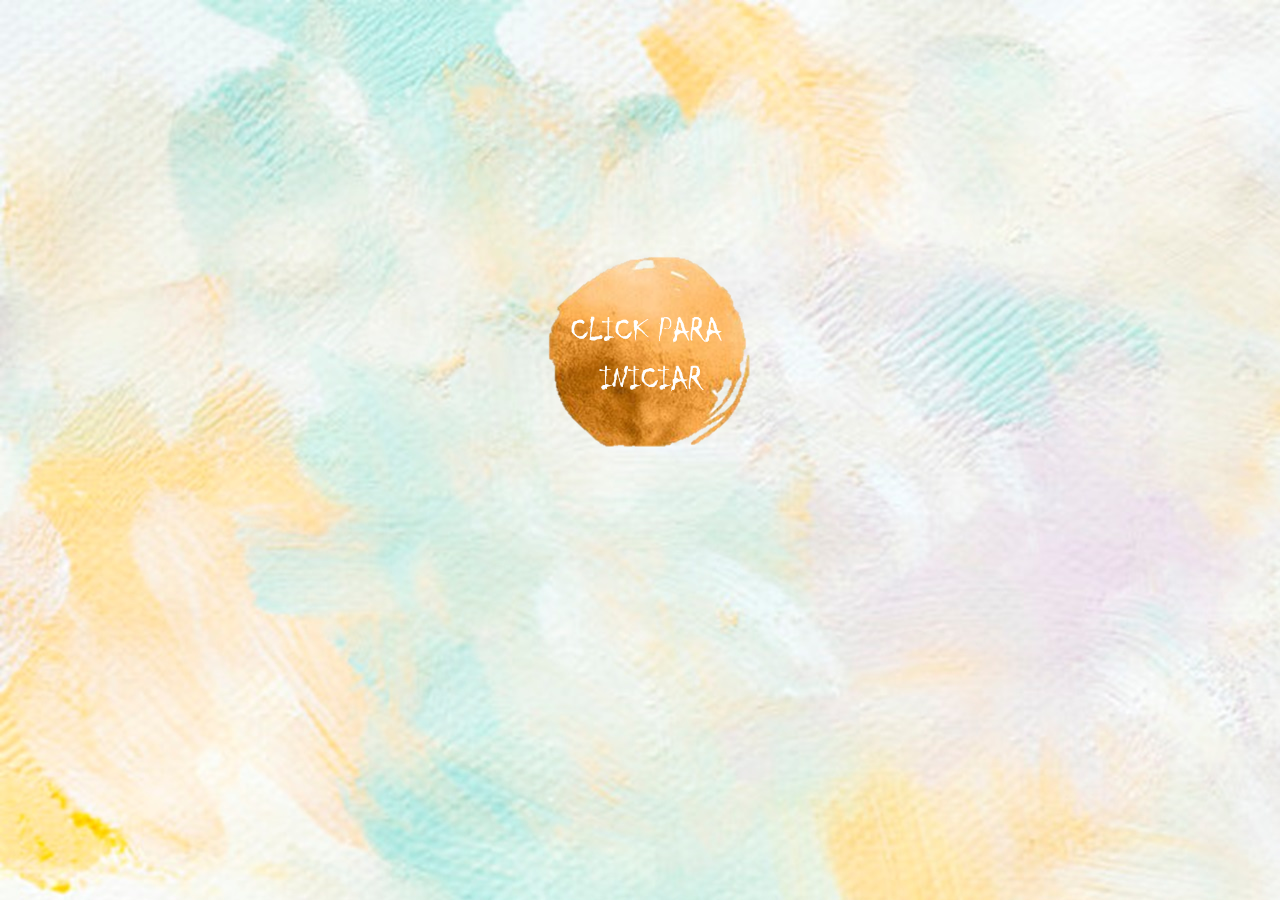
<file: index.html>
<!DOCTYPE html>
<html>
<head>
	<title>Bienvenida</title>
	<link rel="stylesheet" type="text/css" href="estilo.css">
	<script src="script.js" language="javascript" type="text/javascript"></script>
</head>
<body background="fondot.jpg">
	<div class="botonv" id="boton"  onclick="bnda();">
		<img src="b1.png" style="width: 300px; height: 240px;">
	</div>
	
	<div class="bndai" id="b">
		<audio id="ini">
			<source src="ini.mp3" type="audio/mpeg">
		</audio>
	</div>

</body>
</html>
</file>
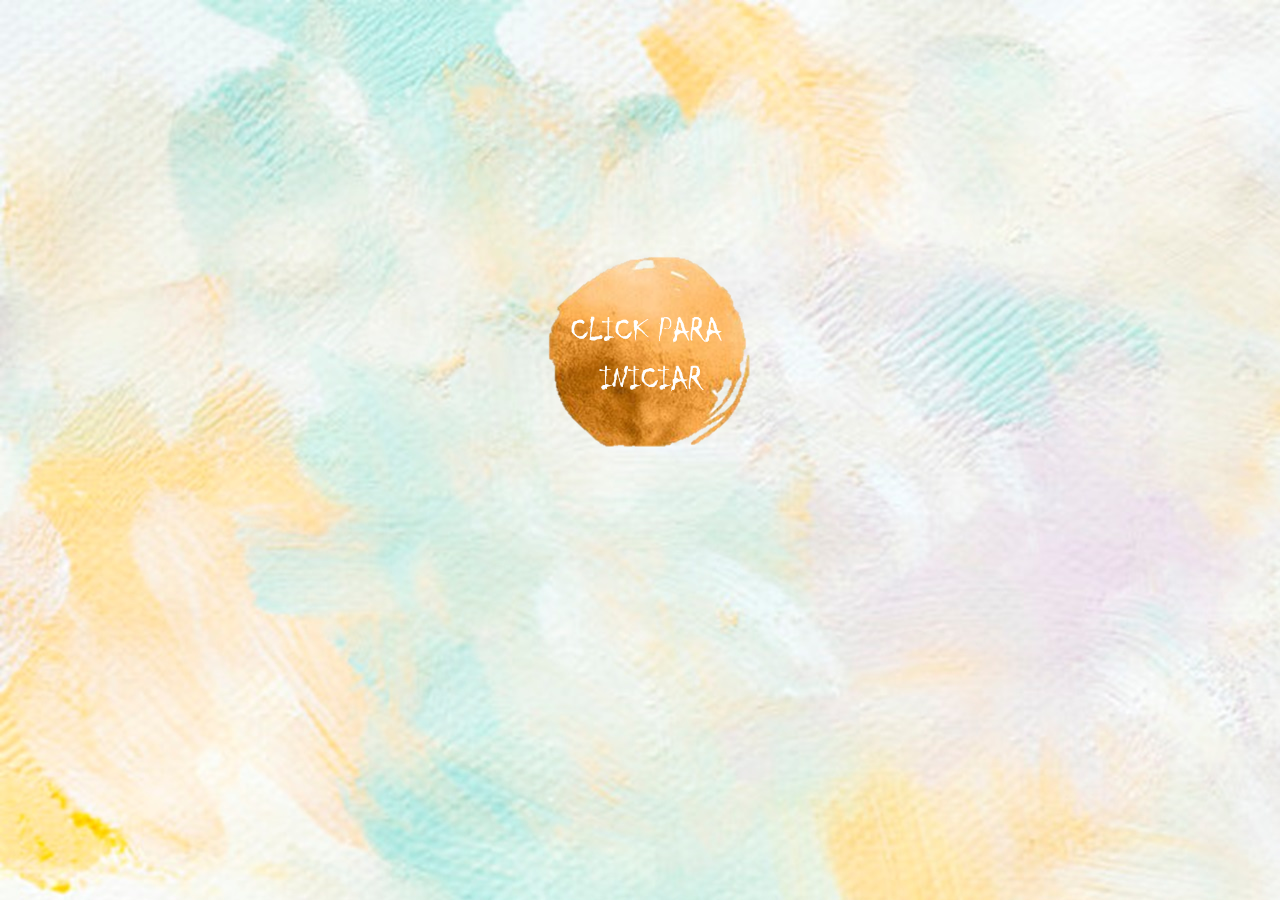
<file: pag1.html>
<!DOCTYPE html>
<html>
<head>
	<title>Bienvenida</title>
	<link rel="stylesheet" type="text/css" href="estilo.css">
	<script src="script.js" language="javascript" type="text/javascript"></script>
</head>
<body background="fondot.jpg">
	<div class="botonv" id="boton"  onclick="bnda();">
		<img src="b1.png" style="width: 300px; height: 240px;">
	</div>
	
	<div class="bndai" id="b">
		<audio id="ini">
			<source src="ini.mp3" type="audio/mpeg">
		</audio>
	</div>

</body>
</html>
</file>
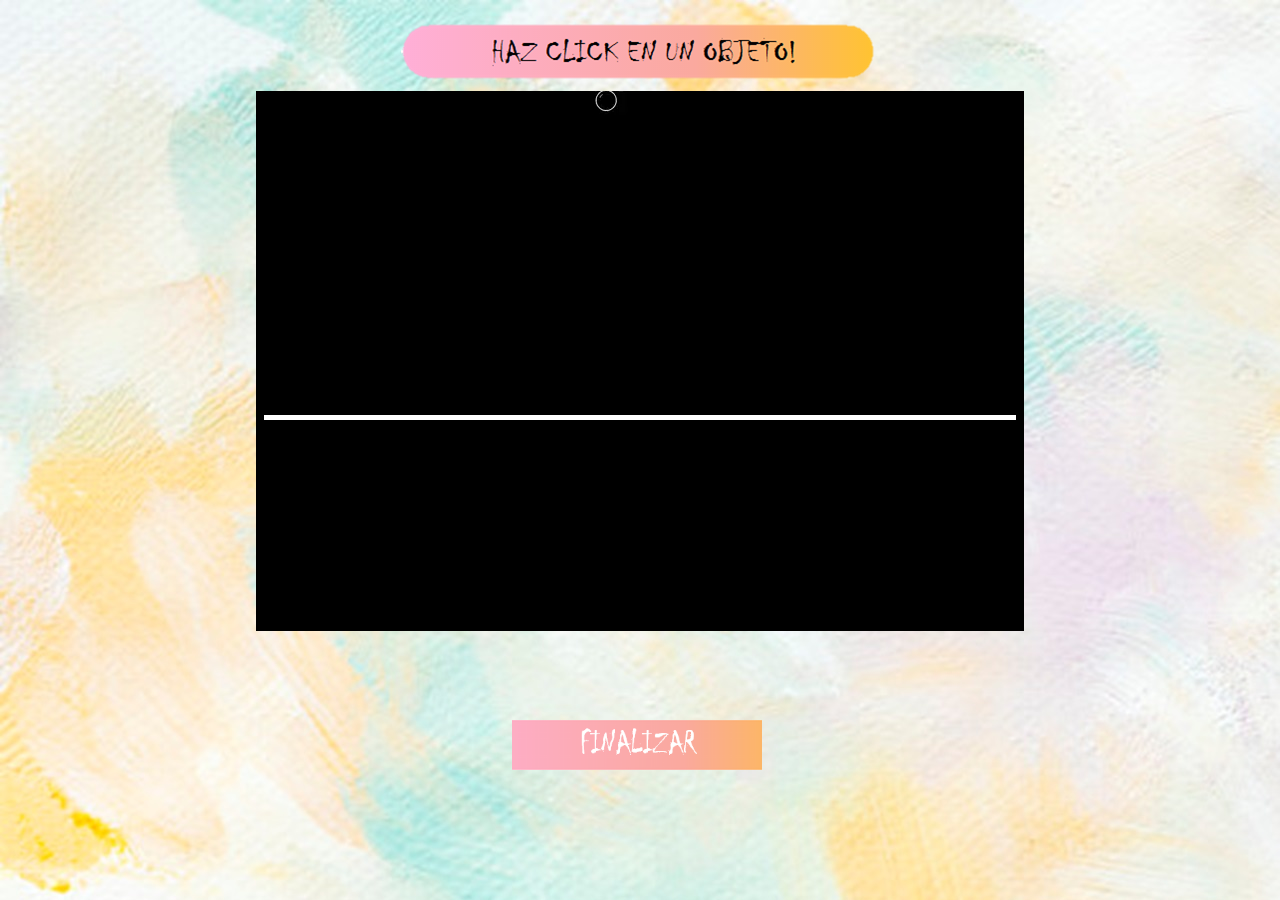
<file: pag2.html>
<!DOCTYPE html>
<html>
<head>
	<title>Animacion</title>
	<link rel="stylesheet" type="text/css" href="estilo.css">
	<script src="script.js" language="javascript" type="text/javascript"></script>
</head>
<body background="fondot.jpg">
	<div class="titulo">
		<img src="pi.png">
	</div>
	<div class="fondo">
		<div  class="v3v" id="v3" onclick="ac3();">
			<video autoplay muted>
				<source src="ac3.mp4" type="video/mp4">
			</video>
		</div>
		<div class="linea"></div>
		<div class="a3qi" id="a3" onclick="ac3();">
			<audio id="s3">
				<source src="sonido3.mp3" type="audio/mpeg">
			</audio>
		</div>
		<div  class="v1v" id="v1" onclick="ac1();">
			<video autoplay muted>
				<source src="ac1.mp4" type="video/mp4">
			</video>
		</div>
		<div class="a1qi" id="a1" onclick="ac1();">
			<audio id="s1">
				<source src="sonido1.mp3" type="audio/mpeg">
			</audio>
		</div>
		<div  class="v2v" id="v2" onclick="ac2();">
			<video autoplay muted>
				<source src="ac2.mp4" type="video/mp4">
			</video>
		</div>
		<div class="a2qi" id="a2" onclick="ac2();">
			<audio id="s2">
				<source src="sonido2.mp3" type="audio/mpeg">
			</audio>
		</div>
	</div>
	<div class="bf" onclick="window.location.href='pag3.html'">
		<img src="F.png" style="width: 250px; height: 50px; ">
	</div>
</body>
</html>
</file>
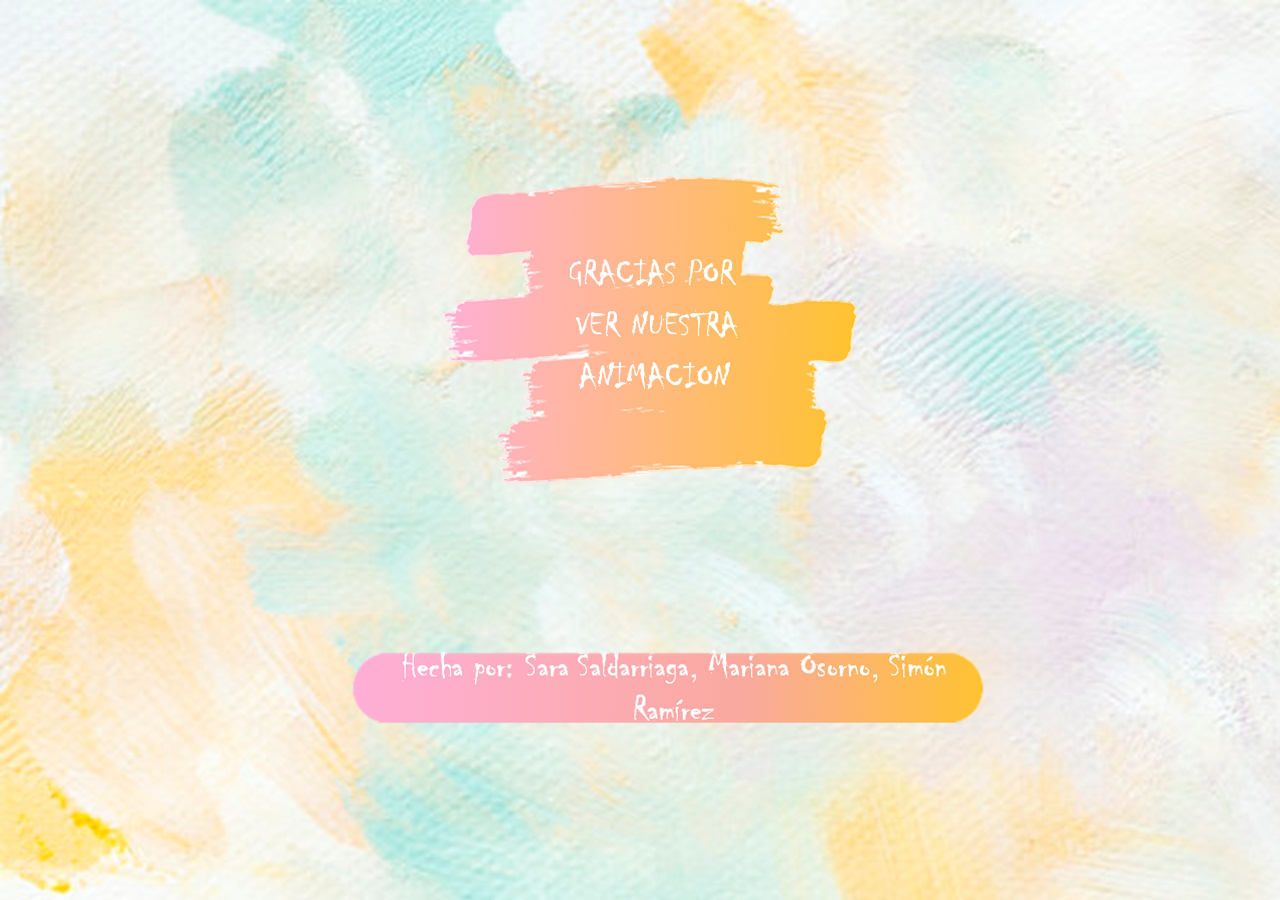
<file: pag3.html>
<!DOCTYPE html>
<html>
<head>
	<title>Despedida</title>
	<link rel="stylesheet" type="text/css" href="estilo.css">
</head>
<body background="fondot.jpg">
<div class="fin"></div>
<div class="de"></div>
</body>
</html>
</file>
<file: estilo.css>
.titulo
{
	text-align: center;
}

.fondo
{
	position: absolute;
	background-color: black;
	width: 60%;
	height: 60%;
	left: 20%;
}

.linea
{
	position: absolute;
	background-color: white;
	width: 98%;
	height: 1%;
	top: 60%;
	left: 1%;
}

.bndai
{
	display: none;
}

.botoni
{
	display: none;
}

.botonv
{
	position: absolute;
	left: 39%;
	top: 25%;


}

.bndav
{
	position: absolute;
	text-align: center;
	width: 800px;
	height: 600px;
	left: 20%;
	top: 4.3%;
	background-color: pink;
}

.ab
{
	position: absolute;
	text-align: center;
	width: 800px;
	height: 600px;
	left: 20%;
	top: 4.3%;
	background-color: pink;
	background-image: url(bnda.gif);
}

.v1v
{
	position: absolute;
	width: 398px;
	height: 138px;
	top: 70%;
}

.a1q
{
	position: absolute;
	width: 94px;
	height: 122px;
	background-image: url(quieto1.gif);
	top: 68.9%;
	left: 32%;
}

.aa1
{
	position: absolute;
	width: 94px;
	height: 122px;
	background-image: url(aa1.gif);
	top: 68.5%;
	left: 32%;
}

.v2v
{
	position: absolute;
	width: 398px;
	height: 138px;
	top: 70%;
	right: -5.5%;
}

.a2q
{
	position: absolute;
	width: 94px;
	height: 122px;
	background-image: url(quieto2.gif);
	top: 68%;
	right: 34%;
}

.aa2
{
	width: 94px;
	height: 122px;
	background-image: url(aa2.gif);
	position: absolute;
	top: 68%;
	right: 34%;
}

.v3v
{
	position: absolute;
	width: 398px;
	height: 138px;
	left: 40%;
}

.a3q
{
	position: absolute;
	width: 48px;
	height: 40px;
	background-image: url(quieto3.gif);
	top: 49%;
	left: 44%;
}

.aa3
{
	width: 600px;
	height: 168px;
	background-image: url(aa3.gif);
	position: absolute;
	left: 7.5%;
	top: 13%;
}

.v1i
{
	display: none;
}

.v2i
{
	display: none;
}

.v3i
{
	display: none;
}

.a1qi
{
	display: none;
}

.a2qi
{
	display: none;
}

.a2qi
{
	display: none;
}

.bf
{
	position: absolute;
	top: 80%;
	left: 40%;
	
}
.fin{
	position: absolute;
	width: 450px;
	height: 350px;
	left: 33%;
	top: 18.3%;
	background-image: url(b3.png);
}
.fin:hover{
	position: absolute;
	width: 255px;
	height: 260px;
	left: 40%;
	top: 25.3%;
	background-image: url(2.png);
}
.de{
	position: absolute;
	width: 700px;
	height: 90px;
	left: 25%;
	top: 70.3%;
background-image: url(ps.png);
}
</file>
